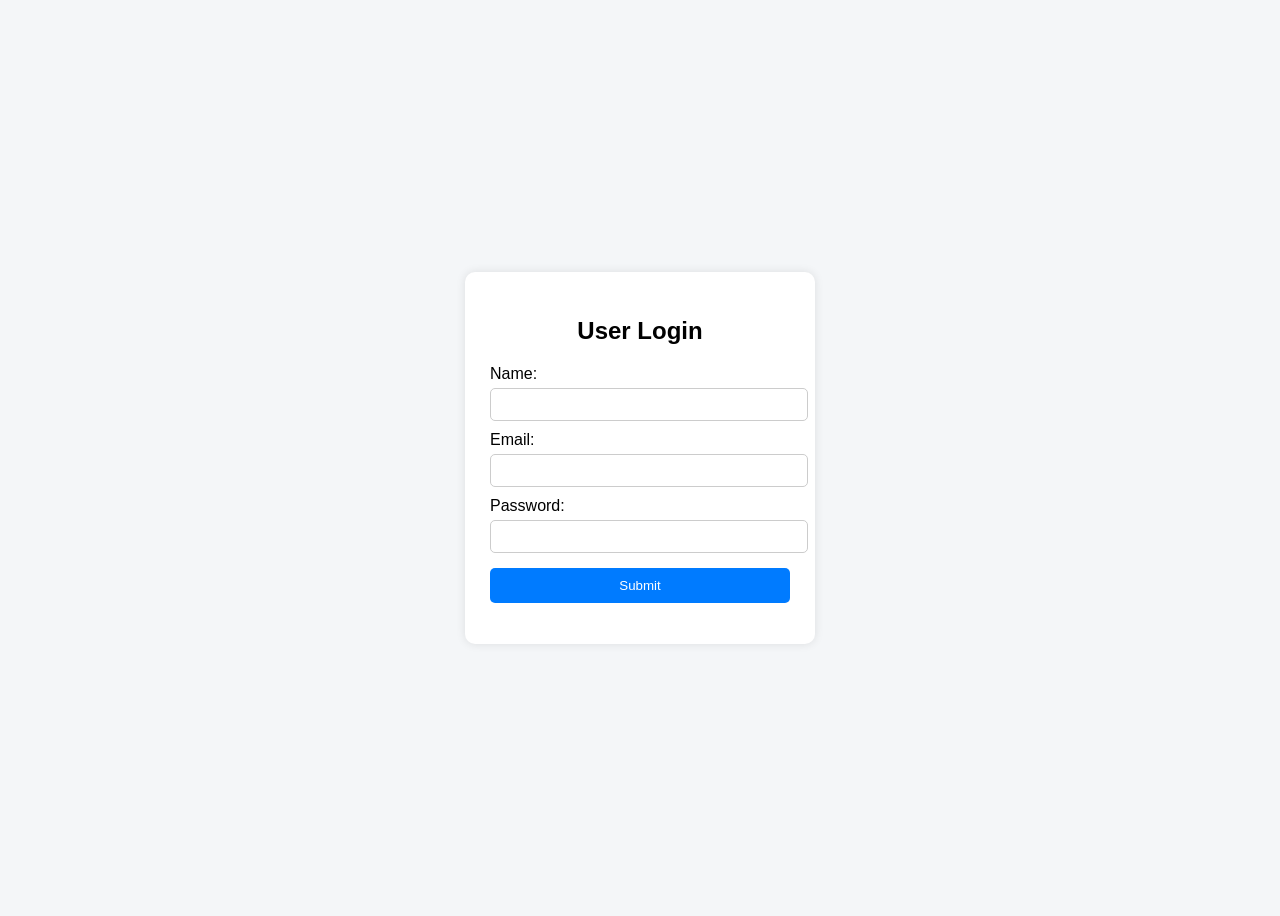
<file: index.html>
<!DOCTYPE html>
<html lang="en">

<head>
    <meta charset="UTF-8">
    <meta name="viewport" content="width=device-width, initial-scale=1.0">
    <title>User Login</title>
    <link rel="stylesheet" href="style.css">
</head>

<body>

    <div class="container">
        <h2>User Login</h2>

        <form id="loginForm">
            <label>Name:</label>
            <input type="text" id="name" required>

            <label>Email:</label>
            <input type="email" id="email" required>

            <label>Password:</label>
            <input type="password" id="password" required>

            <button type="submit">Submit</button>
        </form>

        <p id="message"></p>
    </div>

    <script src="script.js"></script>
</body>

</html>
</file>
<file: style.css>
body {
    font-family: Arial, sans-serif;
    background: #f4f6f8;
    display: flex;
    justify-content: center;
    align-items: center;
    height: 100vh;
}

.container {
    background: white;
    padding: 25px;
    border-radius: 10px;
    width: 300px;
    box-shadow: 0px 0px 10px rgba(0, 0, 0, 0.1);
}

h2 {
    text-align: center;
}

label {
    display: block;
    margin-top: 10px;
}

input {
    width: 100%;
    padding: 8px;
    margin-top: 5px;
    border-radius: 5px;
    border: 1px solid #ccc;
}

button {
    width: 100%;
    margin-top: 15px;
    padding: 10px;
    background: #007bff;
    color: white;
    border: none;
    border-radius: 5px;
    cursor: pointer;
}

button:hover {
    background: #0056b3;
}

#message {
    margin-top: 15px;
    text-align: center;
    font-weight: bold;
}
</file>
